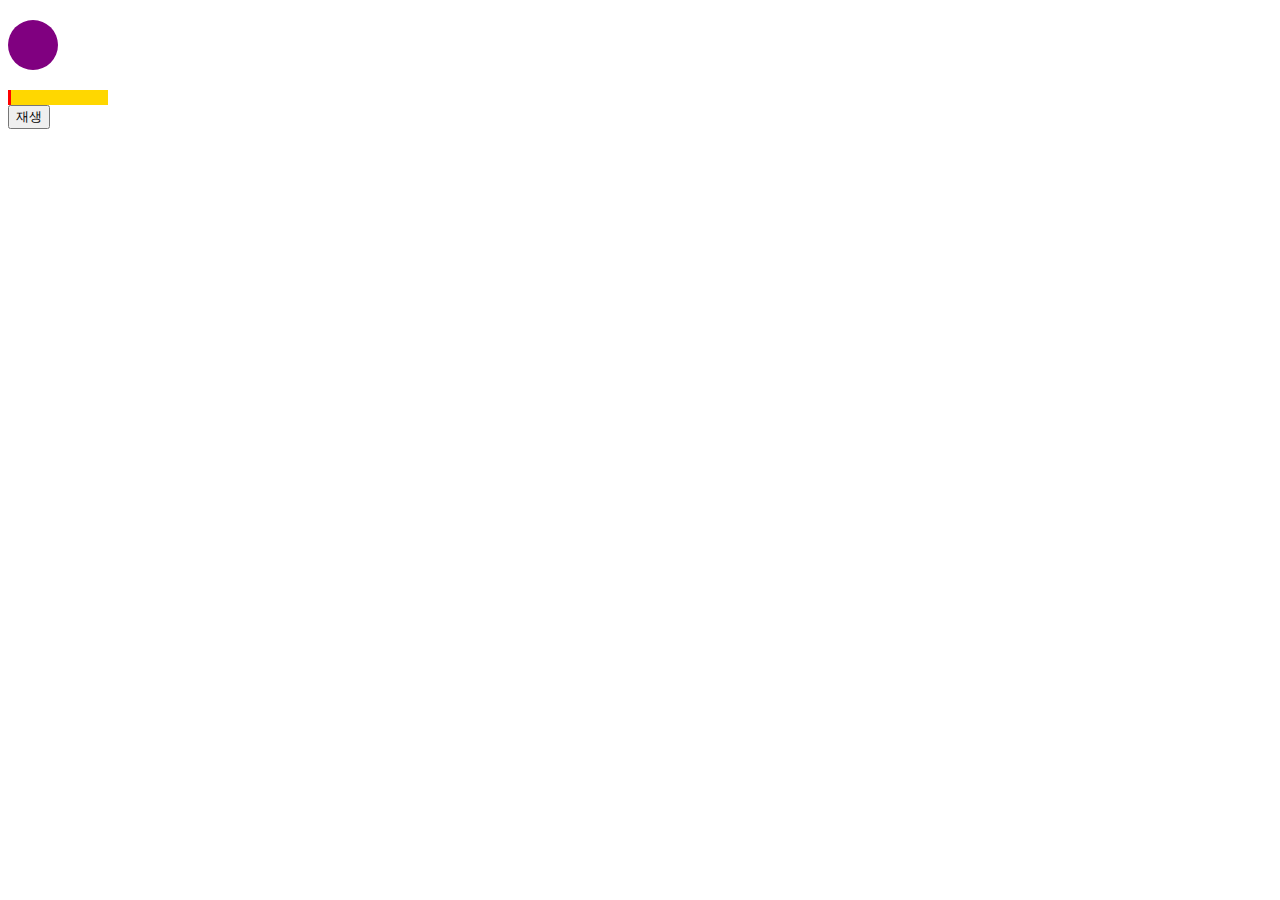
<file: 애니메이션/슬라이더/index.html>
<html lang="en">
  <head>
    <meta charset="UTF-8" />
    <meta name="viewport" content="width=device-width, initial-scale=1.0" />
    <link rel="stylesheet" type="text/css" href="./index.css" />
    <title>Document</title>
  </head>
  <body>
    <div id="ball"></div>
    <div id="slider"><div id="bar"></div></div>
    <button id="play">재생</button>

    <script src="./index.js" />
  </body>
</html>
</file>
<file: 애니메이션/슬라이더/index.css>
@keyframes move {
  0% {
    transform: translate(0);
  }
  100% {
    transform: translate(100px, 20px);
  }
}

#ball {
  position: relative;
  border-radius: 50%;
  width: 50px;
  height: 50px;
  background-color: purple;
  margin-top: 20px;

  /* 이렇게하면.. 타임라인에서도 그렇게 보인단말이다.. */
  /* transition: all 1s; */
  animation: move 1s;
  animation-play-state: paused;
  animation-fill-mode: forwards;
}

#slider {
  position: relative;
  width: 100px;
  height: 15px;
  background-color: gold;
  margin-top: 20px;
}

#bar {
  position: absolute;
  width: 3%;
  height: 100%;
  background-color: red;
}
</file>
